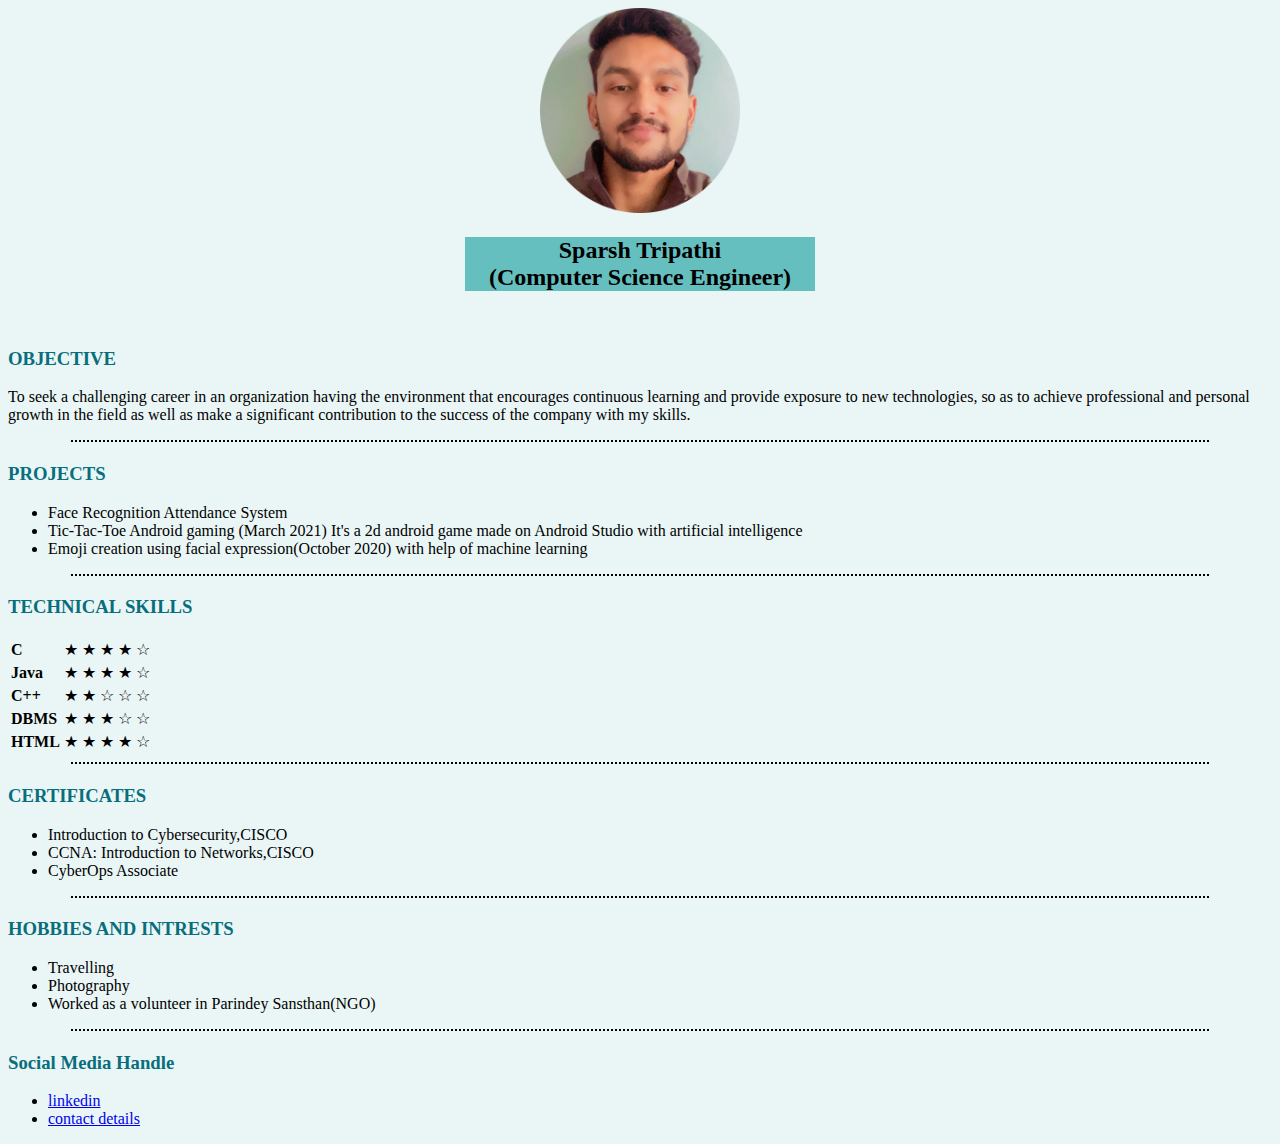
<file: index.html>
<!DOCTYPE html>
<html>

<head>
<link rel="stylesheet" href="styles.css">
  <meta charset="utf-8">
  <title>Sparsh Resume</title>

</head>

<body>

  <center>

    <img src="sparsh.jpeg" alt=" Show" width="200" height="205" />


    <h2> Sparsh Tripathi <br />
      (Computer Science Engineer)</h2>

  </center>




  <p><br />
  <h3>OBJECTIVE </h3>

  To seek a challenging career in an organization
  having the environment that encourages continuous
  learning and provide exposure to new technologies,
  so as to achieve professional and personal growth
  in the field as well as make a significant contribution
  to the success of the company with my skills.

  </p>

  <hr size=4 color=black />
  <h3>PROJECTS
  </h3>
  <ul>
    <li>
      Face Recognition Attendance System
    </li>
    <li>
      Tic-Tac-Toe Android gaming (March 2021)
      It's a 2d android game made on Android Studio
      with artificial intelligence

    </li>
    <li>
      Emoji creation using facial expression(October 2020)
      with help of machine learning
    </li>
  </ul>

  <hr size=4 color=black />
  <h3>TECHNICAL SKILLS</h3>
  <table>
    <tr>
      <td>
        <b>C</b>
      </td>
      <td>
        &#9733; &#9733; &#9733; &#9733; &#9734;
      </td>
    </tr>
    <tr>
      <td>
        <b>Java</b>
      </td>
      <td> &#9733; &#9733; &#9733; &#9733; &#9734;</td>
    </tr>
    <tr>
      <td>
        <b>C++</b>
      </td>
      <td> &#9733; &#9733; &#9734; &#9734; &#9734;</td>
    </tr>
    <tr>
      <td>
        <b>DBMS</b>
      </td>
      <td>
        &#9733; &#9733; &#9733; &#9734; &#9734;
      </td>
    </tr>
    <tr>
      <td>
        <b>HTML</b>
      </td>
      <td> &#9733; &#9733; &#9733; &#9733; &#9734;</td>
    </tr>
  </table>
  <hr size=4 color=black />
  <h3>CERTIFICATES</h3>
  <ul>
    <li>
      Introduction to Cybersecurity,CISCO
    </li>
    <li>
      CCNA: Introduction to Networks,CISCO

    </li>
    <li>
      CyberOps Associate

    </li>
  </ul>

  <hr size=4 color=black />


  <h3>HOBBIES AND INTRESTS</h3>
  <ul>
    <li>
      Travelling

    </li>
    <li>
      Photography


    </li>
    <li>
      Worked as a volunteer in Parindey Sansthan(NGO)

    </li>
  </ul>
  <hr size=4 color=black />
  <h3>Social Media Handle</h3>
  <ul>
    <li>
      <a href="https://www.linkedin.com/feed/?trk=nav_logo">linkedin</a>
    </li>
    <li>
      <a href="contact me.html">contact details</a>
    </li>
  </ul>

</body>

</html>
</file>
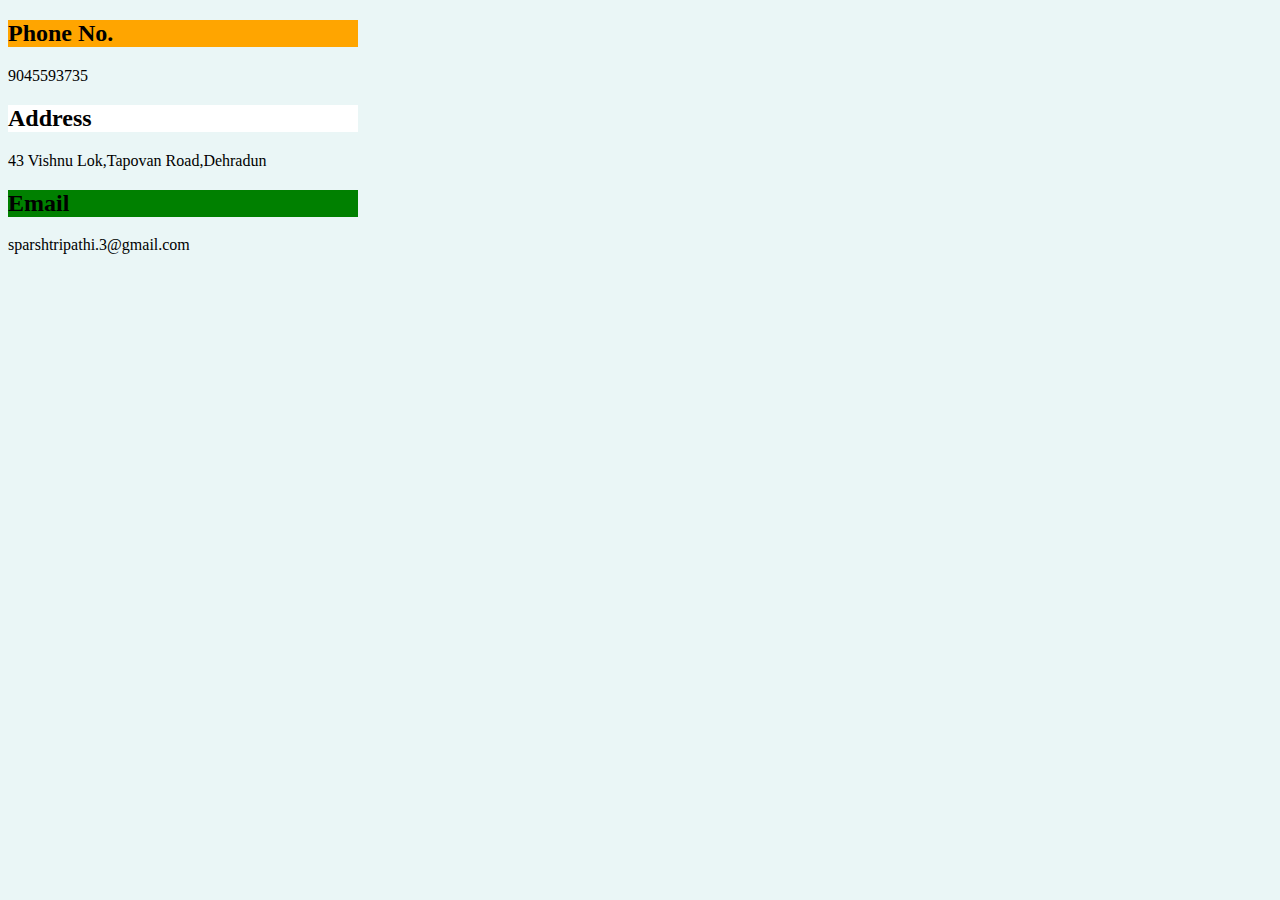
<file: contact me.html>
<!DOCTYPE html>
<html lang="en" dir="ltr">

<head>
  <link rel="stylesheet" href="styles.css">
  <meta charset="utf-8">
  <title>contact</title>
</head>

<body>
  <h2 class="details">Phone No.</h2>
  9045593735
  <BR />
  <h2 class="deta">Address</h2>
  43 Vishnu Lok,Tapovan Road,Dehradun
  <BR />
  <h2 class="detai">Email</h2>
  sparshtripathi.3@gmail.com


</body>

</html>
</file>
<file: styles.css>
body {
  background-color:  #EAF6F6;
}

hr {

  background-color:  #EAF6F6;
  border-style: none;
  border-top-style: dotted;
  border-color: black;
  border-width: 2.5px;
  width: 90%;


}
h2{
  background-color:#66BFBF ;
  width: 350px;
}



h3{
  color: #086E7D;
}
.details{
  background-color: orange;
}
.deta{
  background-color: white;
}
.detai{
  background-color: green;
}
h3:hover
{
  color: red;
}
</file>
